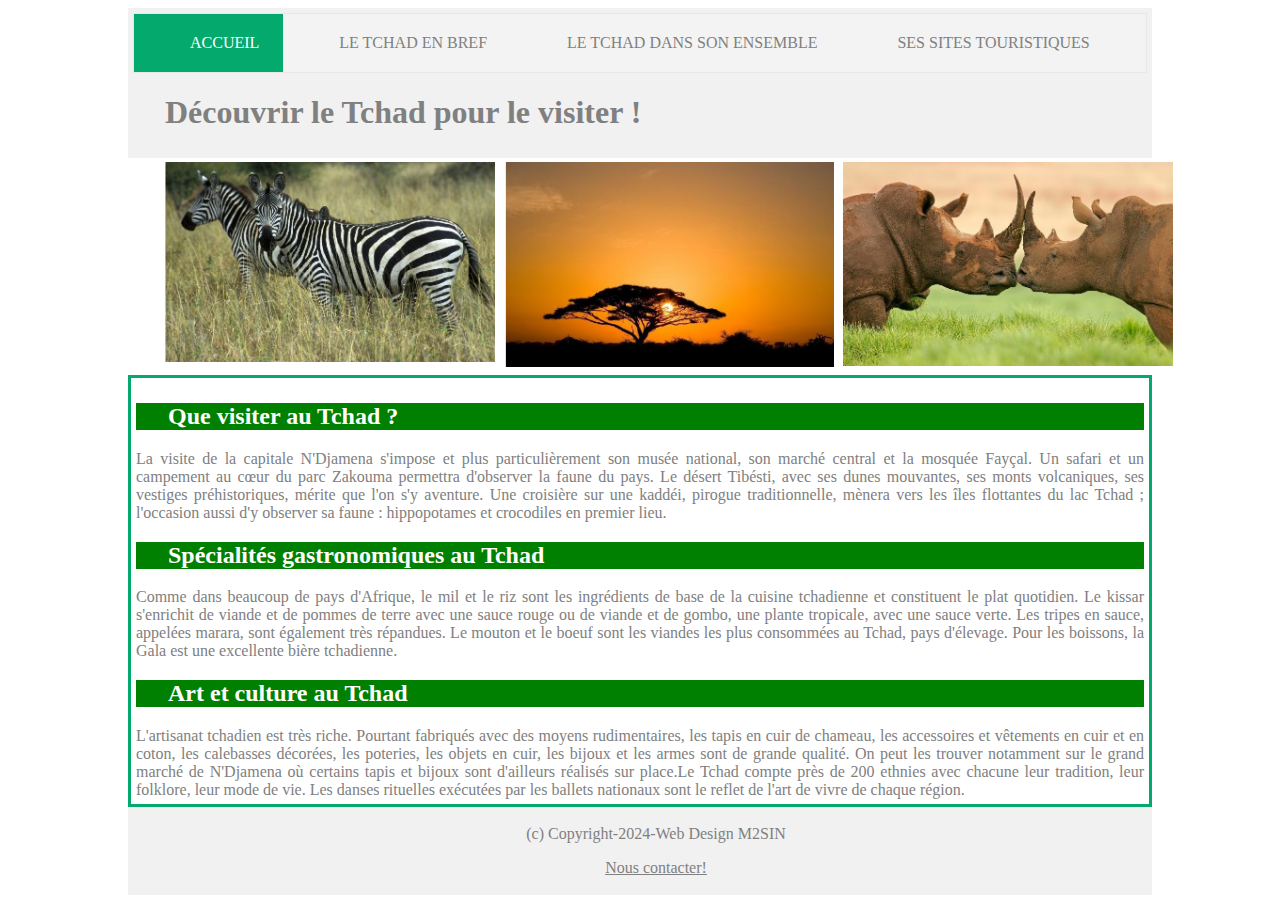
<file: index.html>
<!DOCTYPE html>
<html lang="fr">

<head>
    <meta charset="UTF-8">
    <link rel="stylesheet" type="text/css" href="style.css" media="screen">
    <link rel="stylesheet" type="text/css" href="style-impression.css" media="print">
    <title>Découvrir le Tchad:ses sites touristiques</title>
</head>

<body>


        <header>

            
             <nav>
                <ul>
                    <li><a href="index.html" class="active">ACCUEIL</a>
                    </li>
                    <li><a href="acceuil.html">LE TCHAD EN BREF</a>
                    </li>
                    <li><a href="presentation.html">LE TCHAD DANS SON ENSEMBLE</a>
                    </li>
                    <li><a href="sites.html">SES SITES TOURISTIQUES</a>
                    </li>
                </ul>
            </nav>
            <h1 class="header-title">Découvrir le Tchad pour le visiter !</h1>

        </header>


        <main>
            <aside>
                
              
                          <div class="clearfix">
                            <div class="img-container"><img src="Zebres.jpg" alt="Zebres" title="Zebres" style="width:100%" ></div>
                            <div class="img-container"><img src="Soleil.jpg" alt="Coucher de soleil" title="Coucher de soleil" style="width:100%"></div>
                             <div class="img-container"><img src="Rhinoceros.jpg" alt="Rhinoceros" title="Rhinoceros" style="width:100%"></div>
                            </div>
                   
            </aside>


            <section>
                                   <div>
                        <h2>Que visiter au Tchad ?</h2>
                        La visite de la capitale N'Djamena s'impose et plus particulièrement son musée national, son marché central et la mosquée Fayçal. Un safari et un campement au cœur du parc Zakouma permettra d'observer la faune du pays. Le désert Tibésti, avec ses dunes mouvantes, ses monts volcaniques, ses vestiges préhistoriques, mérite que l'on s'y aventure. Une croisière sur une kaddéi, pirogue traditionnelle, mènera vers les îles flottantes du lac Tchad ; l'occasion aussi d'y observer sa faune : hippopotames et crocodiles en premier lieu. 
                       
                        <h2>Spécialités gastronomiques au Tchad</h2>
                        Comme dans beaucoup de pays d'Afrique, le mil et le riz sont les ingrédients de base de la cuisine tchadienne et constituent le plat quotidien. Le kissar s'enrichit de viande et de pommes de terre avec une sauce rouge ou de viande et de gombo, une plante tropicale, avec une sauce verte. Les tripes en sauce, appelées marara, sont également très répandues. Le mouton et le boeuf sont les viandes les plus consommées au Tchad, pays d'élevage. Pour les boissons, la Gala est une excellente bière tchadienne.
                      
                        <h2>Art et culture au Tchad</h2>
                        L'artisanat tchadien est très riche. Pourtant fabriqués avec des moyens rudimentaires, les tapis en cuir de chameau, les accessoires et vêtements en cuir et en coton, les calebasses décorées, les poteries, les objets en cuir, les bijoux et les armes sont de grande qualité. On peut les trouver notamment sur le grand marché de N'Djamena où certains tapis et bijoux sont d'ailleurs réalisés sur place.Le Tchad compte près de 200 ethnies avec chacune leur tradition, leur folklore, leur mode de vie. Les danses rituelles exécutées par les ballets nationaux sont le reflet de l'art de vivre de chaque région.
                    </div>
              

            </section>
        </main>
        <footer>
            <p>(c) Copyright-2024-Web Design M2SIN </p>
            <p><a href="u.adoumadji@yahoo.fr">Nous contacter!</a></p>
        </footer>

</body>
</html>
</file>
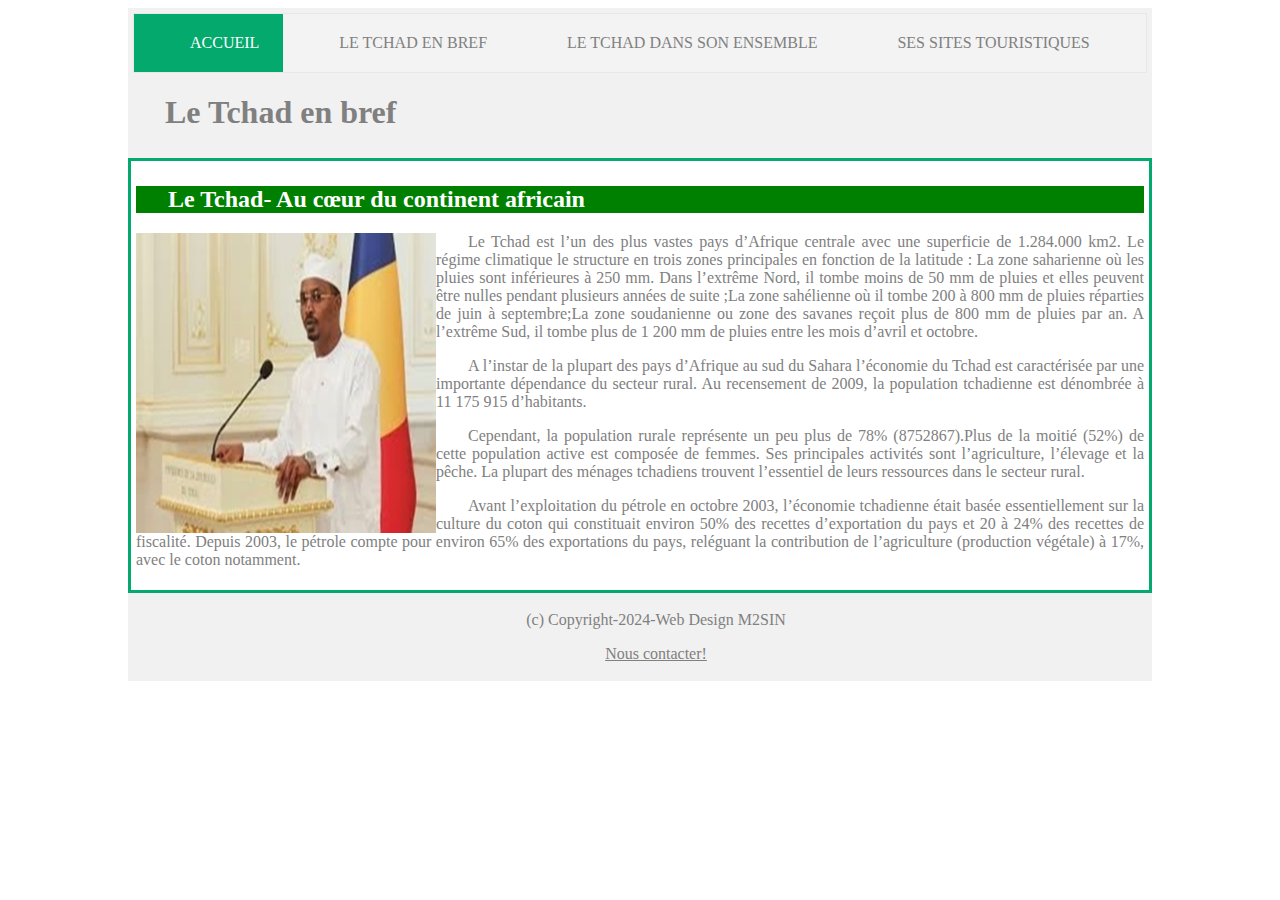
<file: acceuil.html>
<!DOCTYPE html>
<html lang="fr">

<head>
    <meta charset="UTF-8">
    <link rel="stylesheet" type="text/css" href="style.css" media="screen">
    <link rel="stylesheet" type="text/css" href="style-impression.css" media="print">
    <title>Découvrir le Tchad:ses sites touristiques</title>
</head>

<body>


        <header>

             <nav>
                <ul>
                    <li><a href="index.html" class="active">ACCUEIL</a>
                    </li>
                    <li><a href="acceuil.html">LE TCHAD EN BREF</a>
                    </li>
                    <li><a href="presentation.html">LE TCHAD DANS SON ENSEMBLE</a>
                    </li>
                    <li><a href="sites.html">SES SITES TOURISTIQUES</a>
                    </li>
                </ul>
            </nav>
             <h1 class="header-title">Le Tchad en bref</h1>
        </header>


        <main>


        <section>
                <h2>Le Tchad- Au cœur du continent africain</h2>

                    <div class="clearfix">
                    <p>  <img class="img2" src="Le-President-du-Tchad.jpg" alt="president" width="300" height="300">
                          
               Le Tchad est l’un des plus vastes pays d’Afrique centrale avec une superficie de 1.284.000 km2. Le régime climatique le structure en trois zones principales en fonction de la latitude :
  La zone saharienne où les pluies sont inférieures à 250 mm. Dans l’extrême Nord, il tombe moins de 50 mm de pluies et elles peuvent être nulles pendant plusieurs années de suite ;La zone sahélienne où il tombe 200 à 800 mm de pluies réparties de juin à septembre;La zone soudanienne ou zone des savanes reçoit plus de 800 mm de pluies par an. A l’extrême Sud, il tombe plus de 1 200 mm de pluies entre les mois d’avril et octobre.

                        <p>A l’instar de la plupart des pays d’Afrique au sud du Sahara l’économie du Tchad est caractérisée par une importante dépendance du secteur rural. Au recensement de 2009, la population tchadienne est dénombrée à 11 175 915 d’habitants.</p>
                        <p>Cependant, la population rurale représente un peu plus de 78% (8752867).Plus de la moitié (52%) de cette population active est composée de femmes. Ses principales activités sont l’agriculture, l’élevage et la pêche. La plupart des ménages tchadiens trouvent l’essentiel de leurs ressources dans le secteur rural.</p>
                        <p>Avant l’exploitation du pétrole en octobre 2003, l’économie tchadienne était basée essentiellement sur la culture du coton qui constituait environ 50% des recettes d’exportation du pays et 20 à 24% des recettes de fiscalité. Depuis 2003, le pétrole compte pour environ 65% des exportations du pays, reléguant la contribution de l’agriculture (production végétale) à 17%, avec le coton notamment.</p>
                        </p>
                        
                        </div>
              
            </section>
        </main>

        <footer>
            <p>(c) Copyright-2024-Web Design M2SIN </p>
            <p><a href="mailto:u.adoumadji@yahoo.fr">Nous contacter!</a></p>
        </footer>
    
</body>
</html>
</file>
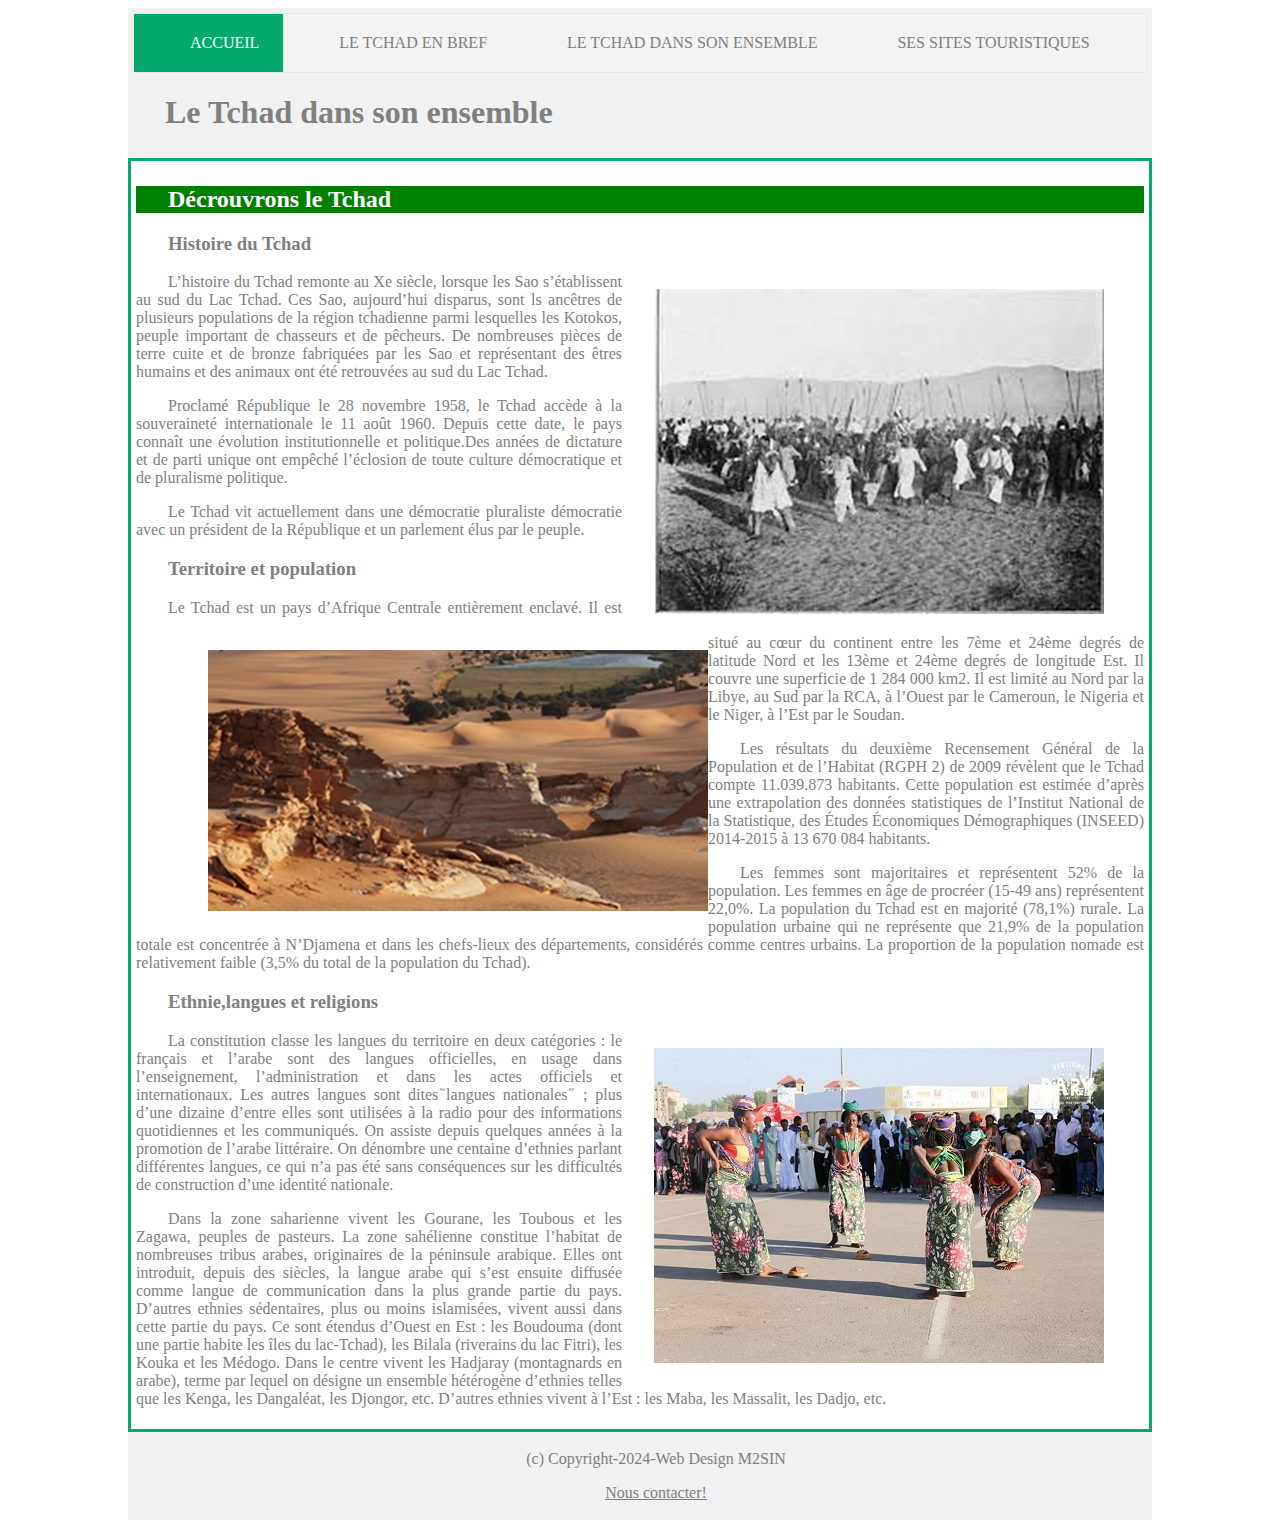
<file: presentation.html>
<!DOCTYPE html>
<html lang="fr">

<head>
    <meta charset="UTF-8">
    <link rel="stylesheet" type="text/css" href="style.css" media="screen">
    <link rel="stylesheet" type="text/css" href="style-impression.css" media="print">
    <title>Découvrir le Tchad:ses sites touristiques</title>
</head>

<body>

        <header>

            

             <nav>
                <ul>
                    <li><a href="index.html" class="active">ACCUEIL</a>
                    </li>
                    <li><a href="acceuil.html">LE TCHAD EN BREF</a>
                    </li>
                    <li><a href="presentation.html">LE TCHAD DANS SON ENSEMBLE</a>
                    </li>
                    <li><a href="sites.html">SES SITES TOURISTIQUES</a>
                    </li>
                </ul>
            </nav>
            <h1 class="header-title">Le Tchad dans son ensemble</h1>

        </header>

        <main>

<section >
     <h2>Décrouvrons le Tchad </h2>
             
                <article class="posts" id="blog-post1">


                    <h3>Histoire du Tchad</h3>
                                <div>
        
        <figure>
            <div><p style="float:right" style="margin-left: 10px"><img src="Histoire.jpg" alt="" loading="lazy"></p></div>
        </figure>
    </div>


                    <p>L’histoire du Tchad remonte au Xe siècle, lorsque les Sao s’établissent au sud du Lac Tchad. Ces Sao, aujourd’hui disparus, sont ls ancêtres de plusieurs populations de la région tchadienne parmi lesquelles les Kotokos, peuple important de chasseurs et de pêcheurs. De nombreuses pièces de terre cuite et de bronze fabriquées par les Sao et représentant des êtres humains et des animaux ont été retrouvées au sud du Lac Tchad.</p>
                    <p>Proclamé République le 28 novembre 1958, le Tchad accède à la souveraineté internationale le 11 août 1960. Depuis cette date, le pays connaît une évolution institutionnelle et politique.Des années de dictature et de parti unique ont empêché l’éclosion de toute culture démocratique et de pluralisme politique.</p>
                    <p>Le Tchad vit actuellement dans une démocratie pluraliste démocratie avec un président de la République et un parlement élus par le peuple.</p>

                </article>

                <article class="posts" id="blog-post2">


                        <div>
        
        <figure>
            <div><p style="float:left;"><img src="Territoire.jpg" alt="" loading="lazy"></p>
            </div>
        </figure>
    </div>
                    <h3>Territoire et population</h3>



                    <p>Le Tchad est un pays d’Afrique Centrale entièrement enclavé. Il est situé au cœur du continent entre les 7ème et 24ème degrés de latitude Nord et les 13ème et 24ème degrés de longitude Est. Il couvre une superficie de 1&nbsp;284&nbsp;000 km2. Il est limité au Nord par la Libye, au Sud par la RCA, à l’Ouest par le Cameroun, le Nigeria et le Niger, à l’Est par le Soudan.
                    </p>
                    <p>Les résultats du deuxième Recensement Général de la Population et de l’Habitat (RGPH 2) de 2009 révèlent que le Tchad compte 11.039.873 habitants. Cette population est estimée d’après une extrapolation des données statistiques de l’Institut National de la Statistique, des Études Économiques Démographiques (INSEED) 2014-2015 à 13&nbsp;670&nbsp;084 habitants.</p>
                    <p>Les femmes sont majoritaires et représentent 52% de la population. Les femmes en âge de procréer (15-49 ans) représentent 22,0%. La population du Tchad est en majorité (78,1%) rurale. La population urbaine qui ne représente que 21,9% de la population totale est concentrée à N’Djamena et dans les chefs-lieux des départements, considérés comme centres urbains. La proportion de la population nomade est relativement faible (3,5% du total de la population du Tchad).</p>

                </article>

                <article class="posts" id="blog-post3">

                    <h3>Ethnie,langues et religions</h3>

                     <div>
        
        <figure>
            <div><p style="float:right;"><img src="tourismeetculture.jpg" alt="" loading="lazy"></p></div>
        </figure>
    </div>
                   <p>La constitution classe les langues du territoire en deux catégories&nbsp;: le français et l’arabe sont des langues officielles, en usage dans l’enseignement, l’administration et dans les actes officiels et internationaux. Les autres langues sont dites ̏langues nationales ̋&nbsp;; plus d’une dizaine d’entre elles sont utilisées à la radio pour des informations quotidiennes et les communiqués. On assiste depuis quelques années à la promotion de l’arabe littéraire. On dénombre une centaine d’ethnies parlant différentes langues, ce qui n’a pas été sans conséquences sur les difficultés de construction d’une identité nationale.</p>
                    <p>Dans la zone saharienne vivent les Gourane, les Toubous et les Zagawa, peuples de pasteurs. La zone sahélienne constitue l’habitat de nombreuses tribus arabes, originaires de la péninsule arabique. Elles ont introduit, depuis des siècles, la langue arabe qui s’est ensuite diffusée comme langue de communication dans la plus grande partie du pays. D’autres ethnies sédentaires, plus ou moins islamisées, vivent aussi dans cette partie du pays. Ce sont étendus d’Ouest en Est&nbsp;: les Boudouma (dont une partie habite les îles du lac-Tchad), les Bilala (riverains du lac Fitri), les Kouka et les Médogo. Dans le centre vivent les Hadjaray (montagnards en arabe), terme par lequel on désigne un ensemble hétérogène d’ethnies telles que les Kenga, les Dangaléat, les Djongor, etc. D’autres ethnies vivent à l’Est&nbsp;: les Maba, les Massalit, les Dadjo, etc.</p>
                    
                </article>
            </section>

    
        </main>
        <footer>
            <p>(c) Copyright-2024-Web Design M2SIN </p>
            <p><a href="mailto:u.adoumadji@yahoo.fr">Nous contacter!</a></p>
        </footer>

</body>
</html>
</file>
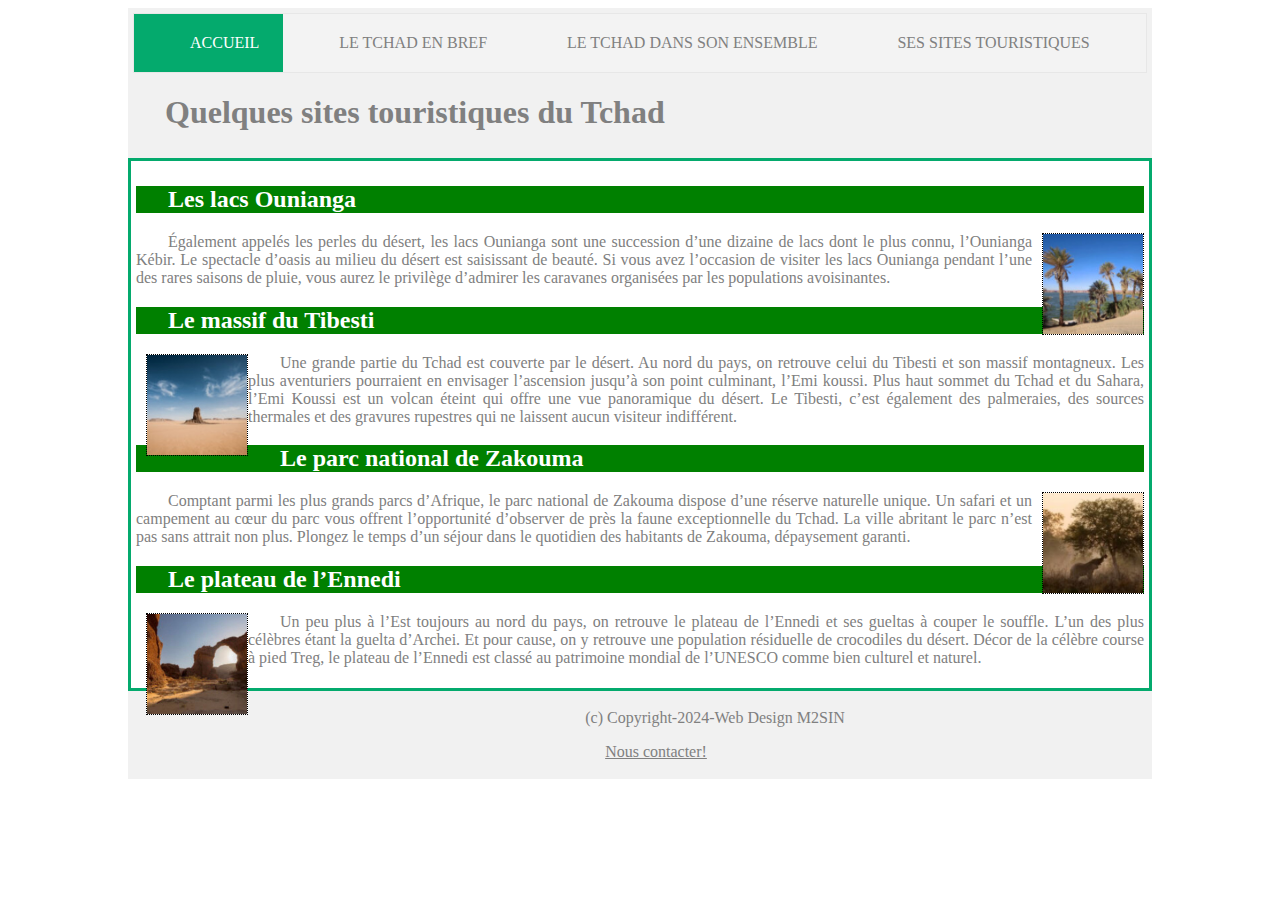
<file: sites.html>
<!DOCTYPE html>
<html lang="fr">

<head>
    <meta charset="UTF-8">
    <link rel="stylesheet" type="text/css" href="style.css" media="screen">
    <link rel="stylesheet" type="text/css" href="style-impression.css" media="print">
    <title>Découvrir le Tchad:ses sites touristiques</title>
</head>

<body>

        <header>       

            <nav>
                <ul>
                    <li><a href="index.html" class="active">ACCUEIL</a>
                    </li>
                    <li><a href="acceuil.html">LE TCHAD EN BREF</a>
                    </li>
                    <li><a href="presentation.html">LE TCHAD DANS SON ENSEMBLE</a>
                    </li>
                    <li><a href="sites.html">SES SITES TOURISTIQUES</a>
                    </li>
                </ul>
            </nav>
             <h1>Quelques sites touristiques du Tchad </h1>
        </header>

        <main>

            <section>
               
                         <h2>Les lacs Ounianga </h2>
        

          <div>
        
            <p><img src="Le-lac-Ounianga.jpg" alt="Lac Ounianga" title="Lac Ounianga" style=" float: right; width:100px;height:100px; border: 1px dotted black; margin: 0px 0px 5px 10px;">Également appelés les perles du désert, les&nbsp;lacs Ounianga&nbsp;sont une succession d’une dizaine de lacs dont le plus connu, l’Ounianga Kébir. Le spectacle d’oasis au milieu du désert est saisissant de beauté. Si vous avez l’occasion de visiter les lacs Ounianga pendant l’une des rares saisons de pluie, vous aurez le privilège d’admirer les caravanes organisées par les populations avoisinantes.</p>

        </div>
              
                    <h2>Le massif du Tibesti </h2>
          
            <div>
             

            <p><img src="Les-Massifs-du-Tibesti.jpg" alt="Massifs du Tibesti" title="Massifs du Tibesti"style=" float: left; width:100px;height:100px;border: 1px dotted black; margin: 0px 0px 5px 10px;">Une grande partie du Tchad est couverte par le désert. Au nord du pays, on retrouve celui du Tibesti et son massif montagneux. Les plus aventuriers pourraient en envisager l’ascension jusqu’à son point culminant, l’Emi koussi. Plus haut sommet du Tchad et du Sahara, l’Emi Koussi&nbsp;est un volcan éteint qui offre une vue panoramique du désert. Le Tibesti, c’est également des palmeraies, des sources thermales et des gravures rupestres qui ne laissent aucun visiteur indifférent.</p>

        </div>

    
                    <h2>Le parc national de Zakouma </h2>
        

            <div>

            <p><img src="Parc-National-de-Zakouma.jpg" alt="Parc National de Zakouma" title="Parc National de Zakouma" style=" float: right; width:100px;height:100px;border: 1px dotted black; margin: 0px 0px 5px 10px;">Comptant parmi les plus grands parcs d’Afrique, le parc national de Zakouma dispose d’une réserve naturelle unique. Un safari et un campement au cœur du parc vous offrent l’opportunité d’observer de près la faune exceptionnelle du Tchad. La ville abritant le parc n’est pas sans attrait non plus. Plongez le temps d’un séjour dans le quotidien des habitants de Zakouma, dépaysement garanti.</p>

        </div>
                
                    <h2>Le plateau de l’Ennedi </h2>
        
      

                <div>

            <p><img src="Le-Massif-de-lEnnedi.jpg" alt="Massifs de l'Ennedi" title="Massifs de l'Ennedi"style=" float: left; width:100px;height:100px;border: 1px dotted black; margin: 0px 0px 5px 10px;">Un peu plus à l’Est toujours au nord du pays, on retrouve le plateau de l’Ennedi et ses gueltas à couper le souffle. L’un des plus célèbres étant la&nbsp;guelta d’Archei. Et pour cause, on y retrouve une population résiduelle de crocodiles du désert. Décor de la célèbre course à pied&nbsp;Treg, le plateau de l’Ennedi est classé au patrimoine mondial de l’UNESCO comme bien culturel et naturel.</p>

        </div>
            </div>
            </section>

        </main>

        <footer>
            <p>(c) Copyright-2024-Web Design M2SIN </p>
            <p><a href="mailto:u.adoumadji@yahoo.fr">Nous contacter!</a></p>
        </footer>

</body>
</html>
</file>
<file: style.css>
/* Dimension et marges des pages */
body {
color: gray;
width: 80%;
margin-left: auto;
margin-right: auto;
font-family: "Times New Roman", Times, serif;
text-align: justify;
text-indent: 2em;
font-style:normal; 
font-size:16px; 
}

h2{
  background-color: green;
  color: white;
}

li {
  display: inline;
}

 /* Styles des liens */

/* unvisited link */
a:link {
  color: gray;
}

/* visited link */
a:visited {
  color: red;
}

/* mouse over link */
a:hover {
  color: blue;
}

/* selected link */
a:active {
  color: green;
}


.img-container {
  float: left;
  width: 32.33%;
  padding: 4px;
}


.clearfix::after {
  content: "";
  clear: both;
  display: table;
}


ul {
  list-style-type: none;
  margin: 0;
  padding: 0;
  overflow: hidden;
  border: 1px solid #e7e7e7;
  background-color: #f3f3f3;
}

li {
  float: left;
}

li a {
   display: block;
  color: #666;
  text-align: center;
  padding: 20px 24px;
  text-decoration: none;
}


li a:hover:not(.active) {
  background-color: #ddd;
}

li a.active {
  color: white;
  background-color: #04AA6D;
}


.img2 {
  float: left;

}
.picture-caption{
   position: relative;
left: 10%;

}

.clearfix::after {
  content: "";
  clear: both;
  display: table;
}



.picture-caption {
	text-align: left;
}
header {
  background-color: #f1f1f1;
  padding: 5px;

}
footer {
  background-color: #F1F1F1;
  text-align: center;
  padding: 2px;
}

section {

  border: 3px solid #04AA6D;
  padding: 5px;
}
</file>
<file: style-impression.css>
body {
color: gray;
width: 90%;
margin-left: auto;
margin-right: auto;
font-family: "Times New Roman", Times, serif;
text-align: justify;
text-indent: 2em;
font-style:normal; 
font-size:16px; 
}

h2{
  background-color: black;
  color: white;
}

li {
  display: inline;
}
/* unvisited link */
a:link {
  color: gray;
}

/* visited link */
a:visited {
  color: red;
}

/* mouse over link */
a:hover {
  color: blue;
}

/* selected link */
a:active {
  color: green;
}
/*
* {
  box-sizing: border-box;
}
*/

.img-container {
  float: left;
  width: 32.33%;
  padding: 4px;
}

.sites-container {
  float: left;
  width: 25%;
  padding: 4px;
}

.clearfix::after {
  content: "";
  clear: both;
  display: table;
}

.clearfix1::after {
  content: "";
  clear: both;
  display: table;
}

ul {
  list-style-type: none;
  margin: 0;
  padding: 0;
  overflow: hidden;
  border: 1px solid #e7e7e7;
  background-color: #f3f3f3;
}

li {
  float: left;
}

li a {
   display: block;
  color: #666;
  text-align: center;
  padding: 20px 24px;
  text-decoration: none;
}


li a:hover:not(.active) {
  background-color: #ddd;
}

li a.active {
  color: white;
  background-color: #04AA6D;
}


.img2 {
  float: left;

}
.picture-caption{
   position: relative;
left: 10%;

}

.clearfix::after {
  content: "";
  clear: both;
  display: table;
}



.picture-caption {
	text-align: left;
}
header {
  background-color: #f1f1f1;
  padding: 2px;

}
footer {
  background-color: #F1F1F1;
  text-align: center;
  padding: 2px;
}

section {

  border: 3px solid #04AA6D;
  padding: 2px;
}

/* Style page Sites

.sites{
text-align: left;
justify-content: space-between;
}

.sites .sites_item {

	flex-basis: 20%;
}

.sites_item img {
	width: 20%;
}
*/
</file>
